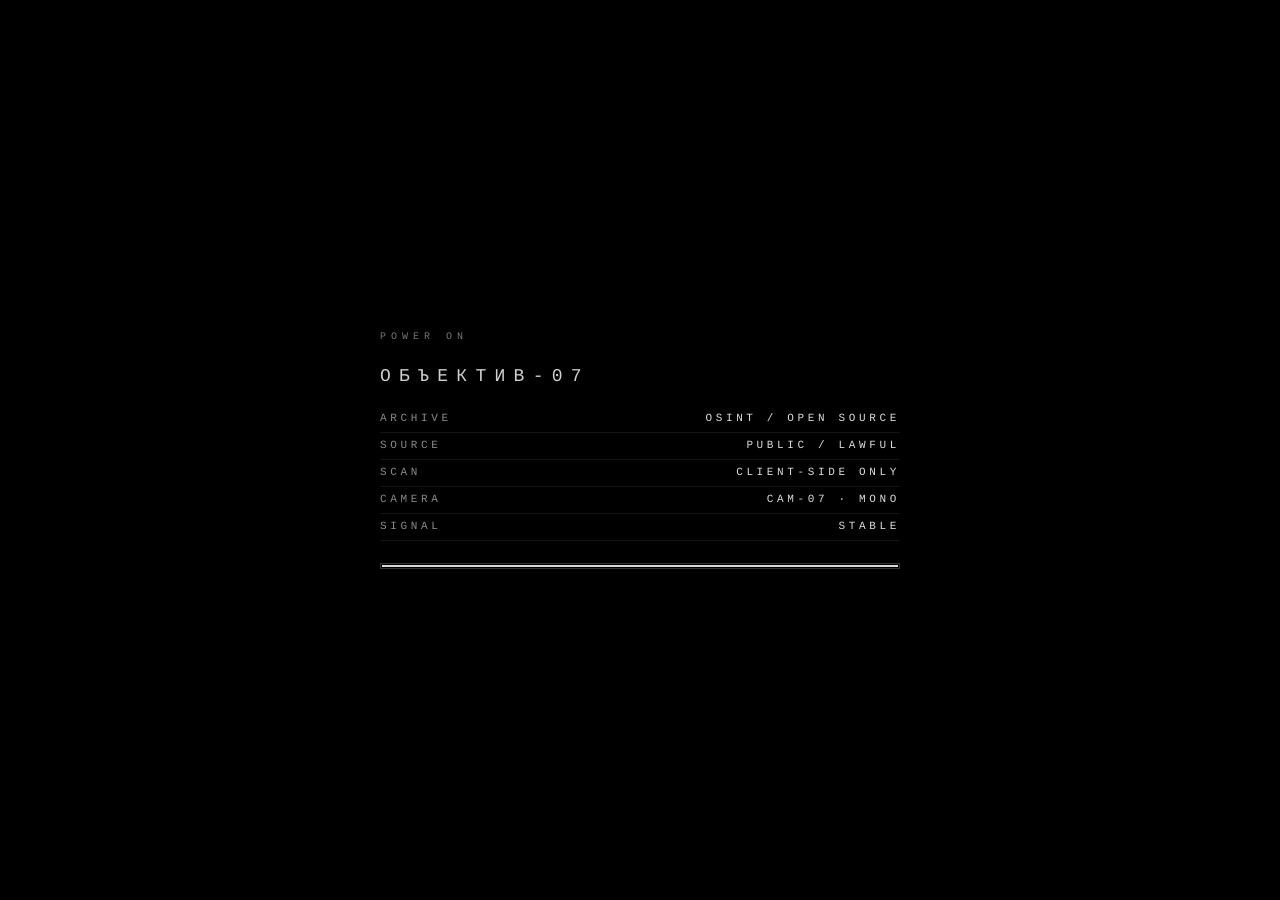
<file: index.html>
<!DOCTYPE html>
<html lang="ru">
<head>
  <meta charset="utf-8" />
  <meta name="viewport" content="width=device-width, initial-scale=1" />
  <title>ОБЪЕКТИВ-07 · OSINT</title>
  <meta name="description" content="Архив открытых источников. Камера 07, монохром, OSD." />
  <link rel="icon" href="data:image/svg+xml,%3Csvg xmlns='http://www.w3.org/2000/svg' viewBox='0 0 16 16'%3E%3Crect fill='%23000' width='16' height='16'/%3E%3Ccircle cx='8' cy='8' r='6' fill='none' stroke='%23ccc' stroke-width='1'/%3E%3Ccircle cx='8' cy='8' r='1' fill='%23ccc'/%3E%3C/svg%3E" />
  <link rel="stylesheet" href="assets/style.css" />
</head>
<body>
  <div class="bezel">
    <div class="screen">
      <div id="world">
        <div class="ui">
          <header class="mast">
            <div class="mast-title">ОБЪЕКТИВ-07 <span>OPEN SOURCE INTELLIGENCE</span></div>
            <div class="mast-meta">CAM-07 · ARCHIVE</div>
          </header>
          <div class="body">
            <nav class="channels" id="channels"></nav>
            <main class="feed" id="feed"></main>
          </div>
        </div>
      </div>
    </div>
  </div>

  <canvas id="grid"></canvas>
  <div class="chroma"></div>
  <div class="vignette"></div>
  <div class="scanlines"></div>
  <div class="scan-roll"></div>
  <div class="glass"></div>
  <canvas id="grain"></canvas>
  <div class="static-flash"></div>

  <div class="hud" aria-hidden="true">
    <div class="bracket nw"></div>
    <div class="bracket ne"></div>
    <div class="bracket sw"></div>
    <div class="bracket se"></div>
    <div class="reticle"></div>
    <div class="tl"><span class="rec-dot"></span>REC  <span id="recTime">00:00:00</span></div>
    <div class="tr" id="clock">0000-00-00  00:00:00</div>
    <div class="bl">CAM-07 &nbsp; ARCHIVE &nbsp; <span id="frameNo">F 0000000</span></div>
    <div class="br">OBJ-07 &nbsp; OSINT FEED</div>
  </div>

  <div id="boot">
    <div class="boot-inner">
      <div class="k">POWER ON</div>
      <h1>ОБЪЕКТИВ-07</h1>
      <div class="boot-line"><span>ARCHIVE</span><b>OSINT / OPEN SOURCE</b></div>
      <div class="boot-line"><span>SOURCE</span><b>PUBLIC / LAWFUL</b></div>
      <div class="boot-line"><span>SCAN</span><b>CLIENT-SIDE ONLY</b></div>
      <div class="boot-line"><span>CAMERA</span><b>CAM-07 · MONO</b></div>
      <div class="boot-line"><span>SIGNAL</span><b>STABLE</b></div>
      <div class="bar"><i></i></div>
    </div>
  </div>

  <div id="nosignal">NO SIGNAL</div>

  <div id="help">
    <div class="help-card">
      <h2>OSD / HELP</h2>
      <p>Архив открытых источников под объективом старой камеры.</p>
      <ul>
        <li><kbd>/</kbd> — фокус на захват / фильтр</li>
        <li><kbd>0</kbd>–<kbd>9</kbd> — канал</li>
        <li><kbd>N</kbd> — no signal</li>
        <li><kbd>H</kbd> — этот экран</li>
        <li><kbd>ESC</kbd> — закрыть</li>
      </ul>
      <p>Чисто чёрный кадр, рыбий глаз, OSD как у аналоговой камеры. Источники — публичные, для законного OSINT.</p>
      <button class="btn" id="helpClose" type="button">CLOSE</button>
    </div>
  </div>

  <script src="assets/tools.js"></script>
  <script src="assets/camera.js"></script>
  <script src="assets/app.js"></script>
</body>
</html>
</file>
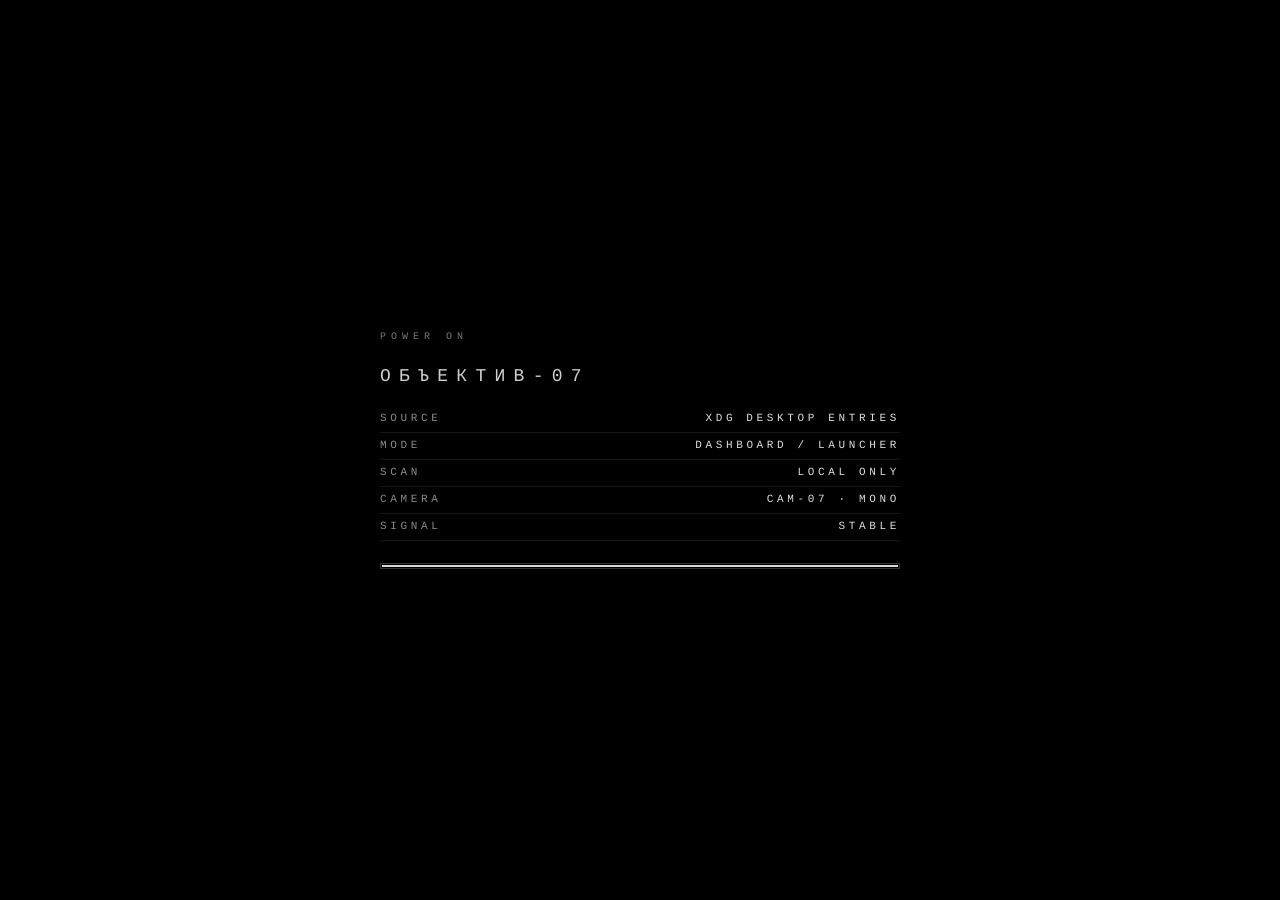
<file: desktop/ui/index.html>
<!DOCTYPE html>
<html lang="ru">
<head>
  <meta charset="utf-8" />
  <meta name="viewport" content="width=device-width, initial-scale=1" />
  <title>ОБЪЕКТИВ-07 · APP DASHBOARD</title>
  <meta name="description" content="Дашборд приложений Arch под объективом старой камеры." />
  <link rel="icon" href="data:image/svg+xml,%3Csvg xmlns='http://www.w3.org/2000/svg' viewBox='0 0 16 16'%3E%3Crect fill='%23000' width='16' height='16'/%3E%3Ccircle cx='8' cy='8' r='6' fill='none' stroke='%23ccc' stroke-width='1'/%3E%3Ccircle cx='8' cy='8' r='1' fill='%23ccc'/%3E%3C/svg%3E" />
  <link rel="stylesheet" href="style.css" />
</head>
<body>
  <div class="bezel">
    <div class="screen">
      <div id="world">
        <div class="ui">
          <header class="mast">
            <div class="mast-title">ОБЪЕКТИВ-07 <span id="subtitle">APP DASHBOARD</span></div>
            <div class="mast-meta" id="hostMeta">CAM-07 · ARCH</div>
          </header>
          <div class="body">
            <nav class="channels" id="channels"></nav>
            <main class="feed" id="feed">
              <div class="stat-row" id="stats"></div>

              <div class="scan-box">
                <div class="scan-row">
                  <input id="q" type="text" placeholder="ПОИСК ПРИЛОЖЕНИЯ…" autocomplete="off" spellcheck="false" />
                  <button id="qClear" type="button">СБРОС</button>
                </div>
                <div class="scan-help" id="scanHelp">/ — поиск · ↑↓←→ — выбор · ↵ — запуск · S — в избранное · R — пересканировать · H — помощь</div>
              </div>

              <div class="feed-head">
                <strong id="chTitle">ВСЕ КАНАЛЫ</strong>
                <span id="chCount"></span>
              </div>

              <div class="grid" id="grid"></div>
              <div class="empty" id="empty" hidden>НЕТ СИГНАЛА — приложения не найдены</div>
              <div class="disclaimer">
                Ярлыки берутся из .desktop-файлов установленных приложений (XDG).
                Запуск — локальный, наружу ничего не отправляется.
              </div>
            </main>
          </div>
        </div>
      </div>
    </div>
  </div>

  <canvas id="grid-canvas"></canvas>
  <div class="chroma"></div>
  <div class="vignette"></div>
  <div class="scanlines"></div>
  <div class="scan-roll"></div>
  <div class="glass"></div>
  <canvas id="grain"></canvas>
  <div class="static-flash"></div>

  <div class="osd" id="osd" aria-hidden="true"></div>

  <div class="hud" aria-hidden="true">
    <div class="bracket nw"></div>
    <div class="bracket ne"></div>
    <div class="bracket sw"></div>
    <div class="bracket se"></div>
    <div class="reticle"></div>
    <div class="tl"><span class="rec-dot"></span>REC&nbsp; <span id="recTime">00:00:00</span></div>
    <div class="tr" id="clock">0000-00-00  00:00:00</div>
    <div class="bl">CAM-07 &nbsp; DASHBOARD &nbsp; <span id="frameNo">F 0000000</span></div>
    <div class="br" id="hostHud">OBJ-07 &nbsp; APPS</div>
  </div>

  <div id="boot">
    <div class="boot-inner">
      <div class="k">POWER ON</div>
      <h1>ОБЪЕКТИВ-07</h1>
      <div class="boot-line"><span>SOURCE</span><b>XDG DESKTOP ENTRIES</b></div>
      <div class="boot-line"><span>MODE</span><b>DASHBOARD / LAUNCHER</b></div>
      <div class="boot-line"><span>SCAN</span><b>LOCAL ONLY</b></div>
      <div class="boot-line"><span>CAMERA</span><b>CAM-07 · MONO</b></div>
      <div class="boot-line"><span>SIGNAL</span><b>STABLE</b></div>
      <div class="bar"><i></i></div>
    </div>
  </div>

  <div id="help">
    <div class="help-card">
      <h2>OSD / HELP</h2>
      <p>Дашборд приложений под объективом старой камеры.</p>
      <ul>
        <li><kbd>/</kbd> — фокус на поиск</li>
        <li><kbd>↑</kbd><kbd>↓</kbd><kbd>←</kbd><kbd>→</kbd> — выбор ярлыка</li>
        <li><kbd>↵</kbd> — запустить</li>
        <li><kbd>S</kbd> — в избранное / убрать</li>
        <li><kbd>0</kbd>–<kbd>9</kbd> — канал</li>
        <li><kbd>R</kbd> — пересканировать приложения</li>
        <li><kbd>H</kbd> — этот экран</li>
        <li><kbd>ESC</kbd> — закрыть / сбросить поиск</li>
      </ul>
      <p>Конфиг: <code>~/.config/objektiv/config.json</code></p>
      <button class="btn" id="helpClose" type="button">CLOSE</button>
    </div>
  </div>

  <script src="payload.js"></script>
  <script src="camera.js"></script>
  <script src="apps.js"></script>
</body>
</html>
</file>
<file: assets/style.css>
/* ОБЪЕКТИВ-07 — black body, old camera */
:root {
  --bg: #000;
  --fg: #d4d4d4;
  --fg-dim: #6e6e6e;
  --fg-faint: #3a3a3a;
  --line: #242424;
  --line-hi: #5c5c5c;
  --rec: #ececec;
  --font: "Lucida Console", "Courier New", Courier, monospace;
  --hud-z: 80;
  --boot-z: 200;
}

*, *::before, *::after { box-sizing: border-box; }

html, body {
  margin: 0;
  padding: 0;
  height: 100%;
  background: #000;
  color: var(--fg);
  font-family: var(--font);
  font-size: 13px;
  line-height: 1.45;
  overflow: hidden;
  cursor: crosshair;
  text-rendering: geometricPrecision;
  -webkit-font-smoothing: none;
  -moz-osx-font-smoothing: unset;
}

::selection { background: #fff; color: #000; }

a { color: inherit; text-decoration: none; }
button, input, textarea { font-family: inherit; color: inherit; }
input, textarea { cursor: text; }

/* —— CRT bezel / sensor —— */
.bezel {
  position: fixed;
  inset: 0;
  background: #000;
  overflow: hidden;
}

.screen {
  position: absolute;
  inset: 10px;
  border-radius: 18% / 22%;
  overflow: hidden;
  background: #000;
  box-shadow:
    inset 0 0 80px 18px #000,
    inset 0 0 160px 50px rgba(0,0,0,.75);
}

.screen.shake {
  animation: camShake 90ms steps(2, end) 2;
}

@keyframes camShake {
  0% { transform: translate(0,0) }
  25% { transform: translate(-2px, 1px) }
  50% { transform: translate(2px, -1px) }
  75% { transform: translate(-1px, 2px) }
  100% { transform: translate(0,0) }
}

/* world = distorted feed */
#world {
  position: absolute;
  inset: 0;
  overflow: hidden;
  transform: scale(1.08);
  transform-origin: 50% 48%;
  -webkit-filter: contrast(1.22) saturate(0) brightness(1.05);
  filter: contrast(1.22) saturate(0) brightness(1.05);
  will-change: filter, transform;
}

.ui {
  height: 100%;
  display: grid;
  grid-template-rows: auto 1fr;
  min-height: 0;
}

/* —— masthead inside feed —— */
.mast {
  display: flex;
  align-items: baseline;
  justify-content: space-between;
  gap: 16px;
  padding: 28px 48px 8px 56px;
  letter-spacing: .18em;
  text-transform: uppercase;
  user-select: none;
}
.mast-title {
  font-size: 13px;
  color: #eee;
}
.mast-title span {
  color: var(--fg-dim);
  letter-spacing: .32em;
  margin-left: 10px;
  font-size: 10px;
}
.mast-meta {
  font-size: 10px;
  color: var(--fg-dim);
  letter-spacing: .28em;
}

.body {
  display: grid;
  grid-template-columns: 220px 1fr;
  min-height: 0;
  height: 100%;
  padding: 4px 28px 72px 36px;
  gap: 8px;
}

/* —— channel list —— */
.channels {
  overflow: auto;
  padding: 8px 8px 24px 12px;
  border-right: 1px solid var(--line);
  min-height: 0;
}
.channels::-webkit-scrollbar, .feed::-webkit-scrollbar { width: 6px; }
.channels::-webkit-scrollbar-thumb, .feed::-webkit-scrollbar-thumb { background: #1c1c1c; }

.ch-label {
  font-size: 9px;
  letter-spacing: .4em;
  color: var(--fg-faint);
  padding: 6px 8px 10px;
}

.ch {
  display: grid;
  grid-template-columns: 28px 1fr;
  gap: 2px 10px;
  padding: 7px 8px;
  border: 1px solid transparent;
  color: var(--fg-dim);
  text-align: left;
  background: transparent;
  width: 100%;
  cursor: crosshair;
  letter-spacing: .12em;
}
.ch .num { font-size: 10px; color: var(--fg-faint); }
.ch .nm { font-size: 11px; color: var(--fg-dim); }
.ch .hint { grid-column: 2; font-size: 9px; color: #2e2e2e; letter-spacing: .16em; }
.ch:hover { border-color: #2a2a2a; color: #cfcfcf; }
.ch:hover .nm { color: #eaeaea; }
.ch.active {
  border-color: #4a4a4a;
  background: #0a0a0a;
}
.ch.active .num { color: #fff; }
.ch.active .nm { color: #fff; }
.ch.active .hint { color: #666; }

/* —— feed —— */
.feed {
  overflow: auto;
  min-height: 0;
  padding: 6px 28px 40px 18px;
}

.feed-head {
  display: flex;
  align-items: baseline;
  justify-content: space-between;
  gap: 12px;
  margin-bottom: 14px;
  letter-spacing: .22em;
  text-transform: uppercase;
  font-size: 10px;
  color: var(--fg-dim);
}
.feed-head strong { color: #eee; font-weight: normal; letter-spacing: .28em; }

/* scanner */
.scan-box {
  border: 1px solid #2a2a2a;
  padding: 16px 16px 14px;
  margin-bottom: 18px;
  background: #000;
  position: relative;
}
.scan-box::before {
  content: "LOCK";
  position: absolute;
  top: -8px;
  left: 12px;
  background: #000;
  padding: 0 8px;
  font-size: 9px;
  letter-spacing: .4em;
  color: #777;
}
.scan-row {
  display: flex;
  gap: 8px;
}
.scan-row input {
  flex: 1;
  background: #000;
  border: 1px solid #333;
  padding: 10px 12px;
  outline: none;
  letter-spacing: .08em;
  font-size: 13px;
  color: #eee;
}
.scan-row input:focus { border-color: #888; }
.scan-row button, .btn {
  background: #000;
  border: 1px solid #5a5a5a;
  padding: 10px 16px;
  letter-spacing: .28em;
  text-transform: uppercase;
  font-size: 10px;
  cursor: crosshair;
  color: #eee;
}
.scan-row button:hover, .btn:hover { background: #fff; color: #000; border-color: #fff; }

.scan-help {
  margin-top: 8px;
  font-size: 10px;
  color: #555;
  letter-spacing: .12em;
}

.type-pill {
  display: inline-block;
  margin-top: 10px;
  border: 1px solid #444;
  padding: 3px 8px;
  font-size: 9px;
  letter-spacing: .3em;
  color: #ccc;
}

.playbook {
  display: grid;
  grid-template-columns: repeat(auto-fill, minmax(160px, 1fr));
  gap: 8px;
  margin-top: 14px;
}
.play-btn {
  display: block;
  border: 1px solid #2c2c2c;
  padding: 10px 12px;
  font-size: 11px;
  letter-spacing: .14em;
  color: #c8c8c8;
  background: #000;
}
.play-btn:hover { border-color: #888; color: #fff; background: #0d0d0d; }
.play-btn small {
  display: block;
  margin-top: 4px;
  color: #4a4a4a;
  letter-spacing: .2em;
  font-size: 8px;
  text-transform: uppercase;
}

/* cards */
.grid {
  display: grid;
  grid-template-columns: repeat(auto-fill, minmax(240px, 1fr));
  gap: 10px;
}

.card {
  display: block;
  border: 1px solid #222;
  padding: 12px 14px 14px;
  background: #000;
  min-height: 108px;
  position: relative;
}
.card:hover {
  border-color: #6a6a6a;
  background: #080808;
}
.card .tag {
  font-size: 8px;
  letter-spacing: .32em;
  color: #555;
  text-transform: uppercase;
}
.card h3 {
  margin: 8px 0 6px;
  font-size: 13px;
  font-weight: normal;
  letter-spacing: .12em;
  color: #eee;
  text-transform: uppercase;
}
.card p {
  margin: 0;
  font-size: 11px;
  color: #7a7a7a;
  letter-spacing: .02em;
  line-height: 1.4;
}
.card .go {
  position: absolute;
  right: 10px;
  top: 10px;
  font-size: 9px;
  color: #444;
  letter-spacing: .2em;
}
.card:hover .go { color: #ccc; }

/* cheats */
.cheat {
  border: 1px solid #222;
  padding: 14px 16px;
  margin-bottom: 10px;
}
.cheat h3 {
  margin: 0 0 8px;
  font-size: 11px;
  letter-spacing: .28em;
  text-transform: uppercase;
  font-weight: normal;
  color: #eee;
}
.cheat p {
  margin: 0;
  color: #8a8a8a;
  font-size: 12px;
}

.dork {
  display: grid;
  grid-template-columns: 1fr auto;
  gap: 8px;
  border: 1px solid #222;
  padding: 10px 12px;
  margin-bottom: 8px;
  align-items: center;
}
.dork code {
  font-family: inherit;
  color: #ddd;
  font-size: 11px;
  word-break: break-all;
}
.dork .dt {
  grid-column: 1 / -1;
  font-size: 9px;
  letter-spacing: .26em;
  color: #666;
  text-transform: uppercase;
}
.copy {
  border: 1px solid #444;
  background: #000;
  padding: 6px 10px;
  font-size: 9px;
  letter-spacing: .24em;
  cursor: crosshair;
  color: #bbb;
}
.copy:hover { background: #fff; color: #000; }

.empty {
  color: #555;
  letter-spacing: .2em;
  font-size: 11px;
  padding: 20px 0;
}

.disclaimer {
  margin-top: 28px;
  padding-top: 12px;
  border-top: 1px solid #1a1a1a;
  color: #3a3a3a;
  font-size: 10px;
  letter-spacing: .08em;
  max-width: 72ch;
}

/* —— HUD overlay (not distorted) —— */
.hud {
  position: fixed;
  inset: 0;
  pointer-events: none;
  z-index: var(--hud-z);
  text-transform: uppercase;
  letter-spacing: .22em;
  font-size: 11px;
  color: #d7d7d7;
  mix-blend-mode: screen;
}

.hud .tl, .hud .tr, .hud .bl, .hud .br, .hud .tc {
  position: absolute;
  white-space: nowrap;
  text-shadow: 0 0 8px #000, 0 0 2px #000;
}
.hud .tl { top: 28px; left: 42px; }
.hud .tr { top: 28px; right: 42px; }
.hud .bl { bottom: 28px; left: 42px; color: #888; font-size: 10px; }
.hud .br { bottom: 28px; right: 42px; color: #888; font-size: 10px; }

.rec-dot {
  display: inline-block;
  width: 8px;
  height: 8px;
  background: #fff;
  border-radius: 50%;
  margin-right: 8px;
  vertical-align: middle;
  animation: recblink 1s steps(1) infinite;
}
@keyframes recblink {
  0%, 49% { opacity: 1; }
  50%, 100% { opacity: 0; }
}

.bracket {
  position: absolute;
  width: 46px;
  height: 46px;
  border: 1px solid rgba(220,220,220,.45);
  pointer-events: none;
}
.bracket.nw { top: 18px; left: 18px; border-right: 0; border-bottom: 0; }
.bracket.ne { top: 18px; right: 18px; border-left: 0; border-bottom: 0; }
.bracket.sw { bottom: 18px; left: 18px; border-right: 0; border-top: 0; }
.bracket.se { bottom: 18px; right: 18px; border-left: 0; border-top: 0; }

.reticle {
  position: absolute;
  left: 50%;
  top: 48%;
  width: 28px;
  height: 28px;
  transform: translate(-50%, -50%);
  opacity: .28;
}
.reticle::before, .reticle::after {
  content: "";
  position: absolute;
  background: #fff;
}
.reticle::before { left: 50%; top: 0; width: 1px; height: 100%; transform: translateX(-50%); }
.reticle::after { top: 50%; left: 0; height: 1px; width: 100%; transform: translateY(-50%); }

/* overlays */
.vignette {
  position: fixed;
  inset: 0;
  pointer-events: none;
  z-index: 70;
  background:
    radial-gradient(ellipse 72% 64% at 50% 48%, transparent 18%, rgba(0,0,0,.35) 52%, rgba(0,0,0,.82) 78%, #000 96%);
}

.scanlines {
  position: fixed;
  inset: 0;
  pointer-events: none;
  z-index: 71;
  background: repeating-linear-gradient(
    to bottom,
    rgba(0,0,0,0) 0px,
    rgba(0,0,0,0) 2px,
    rgba(0,0,0,.22) 3px
  );
  opacity: .55;
  mix-blend-mode: multiply;
}

.scan-roll {
  position: fixed;
  left: 0; right: 0;
  height: 28%;
  pointer-events: none;
  z-index: 72;
  background: linear-gradient(to bottom, transparent, rgba(255,255,255,.03), transparent);
  animation: roll 7.5s linear infinite;
  mix-blend-mode: screen;
}
@keyframes roll {
  0% { top: -30%; }
  100% { top: 110%; }
}

.chroma {
  position: fixed;
  inset: 0;
  pointer-events: none;
  z-index: 69;
  box-shadow:
    inset 10px 0 40px rgba(255, 40, 40, .045),
    inset -12px 0 40px rgba(40, 80, 255, .05);
}

.glass {
  position: fixed;
  inset: 0;
  pointer-events: none;
  z-index: 73;
  background: linear-gradient(115deg, rgba(255,255,255,.07) 0%, rgba(255,255,255,.015) 28%, transparent 46%);
  mix-blend-mode: screen;
  opacity: .55;
}

#grain {
  position: fixed;
  inset: 0;
  width: 100%;
  height: 100%;
  pointer-events: none;
  z-index: 74;
  opacity: .14;
  mix-blend-mode: screen;
}

#grid {
  position: fixed;
  inset: 0;
  width: 100%;
  height: 100%;
  pointer-events: none;
  z-index: 68;
  opacity: .16;
  mix-blend-mode: screen;
}

.static-flash {
  position: fixed;
  inset: 0;
  pointer-events: none;
  z-index: 120;
  opacity: 0;
  background: #000;
}
.static-flash.on { opacity: 1; }

/* boot */
#boot {
  position: fixed;
  inset: 0;
  background: #000;
  z-index: var(--boot-z);
  display: grid;
  place-items: center;
  letter-spacing: .28em;
  text-transform: uppercase;
  color: #cfcfcf;
}
#boot.hide {
  animation: bootout .45s steps(4) forwards;
}
@keyframes bootout {
  0% { opacity: 1; }
  40% { opacity: 1; filter: contrast(4) invert(.2); }
  100% { opacity: 0; visibility: hidden; }
}
.boot-inner { width: min(520px, 80vw); }
.boot-inner .k {
  font-size: 10px;
  color: #777;
  margin-bottom: 18px;
  letter-spacing: .5em;
}
.boot-inner h1 {
  font-size: 18px;
  font-weight: normal;
  letter-spacing: .46em;
  margin: 0 0 22px;
}
.boot-line {
  display: flex;
  justify-content: space-between;
  font-size: 11px;
  color: #8a8a8a;
  margin: 6px 0;
  border-bottom: 1px solid #151515;
  padding-bottom: 4px;
}
.boot-line b { color: #ddd; font-weight: normal; }
.bar {
  margin-top: 22px;
  height: 6px;
  border: 1px solid #333;
  padding: 1px;
}
.bar > i {
  display: block;
  height: 100%;
  width: 0;
  background: #d8d8d8;
  animation: fill 2.1s steps(18) forwards;
}
@keyframes fill { to { width: 100%; } }

.nosignal {
  position: fixed;
  inset: 0;
  display: none;
  place-items: center;
  z-index: 190;
  background: #000;
  letter-spacing: .5em;
  color: #bbb;
  font-size: 18px;
  text-transform: uppercase;
}
.nosignal.show { display: grid; }

/* help */
#help {
  display: none;
  position: fixed;
  inset: 0;
  z-index: 160;
  background: rgba(0,0,0,.72);
  place-items: center;
  pointer-events: auto;
}
#help.show { display: grid; }
.help-card {
  width: min(560px, 86vw);
  border: 1px solid #444;
  background: #000;
  padding: 22px 24px;
  letter-spacing: .12em;
}
.help-card h2 {
  font-size: 12px;
  letter-spacing: .4em;
  font-weight: normal;
  margin: 0 0 14px;
  text-transform: uppercase;
}
.help-card p, .help-card li {
  color: #9a9a9a;
  font-size: 12px;
}
.help-card kbd {
  border: 1px solid #555;
  padding: 1px 6px;
  font-family: inherit;
  color: #eee;
}

.filter-bar {
  display: flex;
  gap: 8px;
  margin-bottom: 14px;
}
.filter-bar input {
  flex: 1;
  background: #000;
  border: 1px solid #2a2a2a;
  padding: 8px 10px;
  outline: none;
  letter-spacing: .08em;
}
.filter-bar input:focus { border-color: #666; }

.stat-row {
  display: grid;
  grid-template-columns: repeat(4, 1fr);
  gap: 8px;
  margin: 0 0 18px;
}
.stat {
  border: 1px solid #222;
  padding: 10px 12px;
}
.stat b {
  display: block;
  font-weight: normal;
  font-size: 16px;
  letter-spacing: .16em;
  color: #eee;
}
.stat span {
  font-size: 9px;
  letter-spacing: .28em;
  color: #555;
  text-transform: uppercase;
}

/* flicker of whole screen */
.flicker {
  animation: flicker .12s linear 1;
}
@keyframes flicker {
  0%, 100% { opacity: 1; }
  40% { opacity: .82; }
  70% { opacity: 1; }
}

@media (max-width: 860px) {
  .body { grid-template-columns: 1fr; padding: 0 16px 80px; }
  .channels {
    display: flex;
    overflow-x: auto;
    border-right: 0;
    border-bottom: 1px solid #222;
    padding: 8px 4px;
  }
  .ch { min-width: 150px; }
  .ch .hint { display: none; }
  .mast { padding: 36px 18px 6px; }
  .stat-row { grid-template-columns: 1fr 1fr; }
}

@media (prefers-reduced-motion: reduce) {
  .rec-dot, .scan-roll, .bar > i, #boot.hide { animation: none; }
  #world { transform: none; filter: none; }
}
</file>
<file: desktop/ui/style.css>
/* ОБЪЕКТИВ-07 · DASHBOARD — black body, old camera */
:root {
  --bg: #000;
  --fg: #d4d4d4;
  --fg-dim: #6e6e6e;
  --fg-faint: #3a3a3a;
  --line: #242424;
  --line-hi: #5c5c5c;
  --rec: #ececec;
  --font: "Lucida Console", "Courier New", Courier, monospace;
  --hud-z: 80;
  --boot-z: 200;
}

*, *::before, *::after { box-sizing: border-box; }

html, body {
  margin: 0;
  padding: 0;
  height: 100%;
  background: #000;
  color: var(--fg);
  font-family: var(--font);
  font-size: 13px;
  line-height: 1.45;
  overflow: hidden;
  cursor: crosshair;
  text-rendering: geometricPrecision;
  -webkit-font-smoothing: none;
  -moz-osx-font-smoothing: unset;
}

::selection { background: #fff; color: #000; }

a { color: inherit; text-decoration: none; }
button, input, textarea { font-family: inherit; color: inherit; }
input, textarea { cursor: text; }

/* —— CRT bezel / sensor —— */
.bezel { position: fixed; inset: 0; background: #000; overflow: hidden; }

.screen {
  position: absolute;
  inset: 8px;
  border-radius: 18% / 22%;
  overflow: hidden;
  background: #000;
  box-shadow:
    inset 0 0 80px 18px #000,
    inset 0 0 160px 50px rgba(0,0,0,.75);
}

.screen.shake { animation: camShake 90ms steps(2, end) 2; }

@keyframes camShake {
  0% { transform: translate(0,0) }
  25% { transform: translate(-2px, 1px) }
  50% { transform: translate(2px, -1px) }
  75% { transform: translate(-1px, 2px) }
  100% { transform: translate(0,0) }
}

/* world = distorted feed */
#world {
  position: absolute;
  inset: 0;
  overflow: hidden;
  -webkit-filter: contrast(1.18) saturate(0) brightness(1.04);
  filter: contrast(1.18) saturate(0) brightness(1.04);
  will-change: filter, transform;
}

.ui { height: 100%; display: grid; grid-template-rows: auto 1fr; min-height: 0; }

/* —— masthead inside feed —— */
.mast {
  display: flex;
  align-items: baseline;
  justify-content: space-between;
  gap: 16px;
  padding: 30px 48px 8px 56px;
  letter-spacing: .18em;
  text-transform: uppercase;
  user-select: none;
}
.mast-title { font-size: 13px; color: #eee; }
.mast-title span { color: var(--fg-dim); letter-spacing: .32em; margin-left: 10px; font-size: 10px; }
.mast-meta { font-size: 10px; color: var(--fg-dim); letter-spacing: .28em; }

.body {
  display: grid;
  grid-template-columns: 220px 1fr;
  min-height: 0;
  height: 100%;
  padding: 4px 28px 76px 36px;
  gap: 8px;
}

/* —— channel list —— */
.channels {
  overflow: auto;
  padding: 8px 8px 24px 12px;
  border-right: 1px solid var(--line);
  min-height: 0;
}
.channels::-webkit-scrollbar, .feed::-webkit-scrollbar { width: 6px; }
.channels::-webkit-scrollbar-thumb, .feed::-webkit-scrollbar-thumb { background: #1c1c1c; }

.ch-label { font-size: 9px; letter-spacing: .4em; color: var(--fg-faint); padding: 6px 8px 10px; }

.ch {
  display: grid;
  grid-template-columns: 26px 1fr auto;
  gap: 2px 10px;
  padding: 7px 8px;
  border: 1px solid transparent;
  color: var(--fg-dim);
  text-align: left;
  background: transparent;
  width: 100%;
  cursor: crosshair;
  letter-spacing: .12em;
}
.ch .num { font-size: 10px; color: var(--fg-faint); }
.ch .nm { font-size: 11px; color: var(--fg-dim); }
.ch .cnt { font-size: 9px; color: #2e2e2e; }
.ch:hover { border-color: #2a2a2a; color: #cfcfcf; }
.ch:hover .nm { color: #eaeaea; }
.ch.active { border-color: #4a4a4a; background: #0a0a0a; }
.ch.active .num, .ch.active .nm { color: #fff; }
.ch.active .cnt { color: #666; }

/* —— feed —— */
.feed { overflow: auto; min-height: 0; padding: 6px 28px 40px 18px; }

.feed-head {
  display: flex;
  align-items: baseline;
  justify-content: space-between;
  gap: 12px;
  margin-bottom: 12px;
  letter-spacing: .22em;
  text-transform: uppercase;
  font-size: 10px;
  color: var(--fg-dim);
}
.feed-head strong { color: #eee; font-weight: normal; letter-spacing: .28em; }

/* scanner / search */
.scan-box {
  border: 1px solid #2a2a2a;
  padding: 16px 16px 14px;
  margin-bottom: 18px;
  background: #000;
  position: relative;
}
.scan-box::before {
  content: "ПОИСК";
  position: absolute;
  top: -8px;
  left: 12px;
  background: #000;
  padding: 0 8px;
  font-size: 9px;
  letter-spacing: .4em;
  color: #777;
}
.scan-row { display: flex; gap: 8px; }
.scan-row input {
  flex: 1;
  background: #000;
  border: 1px solid #333;
  padding: 10px 12px;
  outline: none;
  letter-spacing: .08em;
  font-size: 13px;
  color: #eee;
}
.scan-row input:focus { border-color: #888; }
.scan-row button, .btn {
  background: #000;
  border: 1px solid #5a5a5a;
  padding: 10px 16px;
  letter-spacing: .28em;
  text-transform: uppercase;
  font-size: 10px;
  cursor: crosshair;
  color: #eee;
}
.scan-row button:hover, .btn:hover { background: #fff; color: #000; border-color: #fff; }

.scan-help { margin-top: 8px; font-size: 10px; color: #555; letter-spacing: .1em; }

.stat-row { display: grid; grid-template-columns: repeat(4, 1fr); gap: 8px; margin: 0 0 18px; }
.stat { border: 1px solid #222; padding: 10px 12px; }
.stat b { display: block; font-weight: normal; font-size: 16px; letter-spacing: .16em; color: #eee; }
.stat span { font-size: 9px; letter-spacing: .28em; color: #555; text-transform: uppercase; }

/* —— app grid —— */
.grid { display: grid; grid-template-columns: repeat(auto-fill, minmax(232px, 1fr)); gap: 10px; }

.app {
  display: grid;
  grid-template-columns: 56px 1fr;
  gap: 12px;
  border: 1px solid #222;
  padding: 12px 14px 14px;
  background: #000;
  min-height: 100px;
  position: relative;
  cursor: crosshair;
  text-align: left;
}
.app:hover { border-color: #6a6a6a; background: #080808; }
.app.sel { border-color: #9a9a9a; background: #0d0d0d; }
.app.fav { box-shadow: inset 2px 0 0 #d8d8d8; }

.app .ico {
  width: 56px;
  height: 56px;
  display: grid;
  place-items: center;
  border: 1px solid #1e1e1e;
  background: #050505;
  overflow: hidden;
}
.app .ico img { max-width: 42px; max-height: 42px; filter: grayscale(1) contrast(1.3) brightness(1.08); }
.app .ico .fallback { font-size: 20px; color: #b5b5b5; letter-spacing: .08em; }

.app h3 {
  margin: 0 0 4px;
  font-size: 12px;
  font-weight: normal;
  letter-spacing: .14em;
  color: #eee;
  text-transform: uppercase;
}
.app p { margin: 0; font-size: 10px; color: #7a7a7a; line-height: 1.4; }
.app .exec {
  margin-top: 6px;
  font-size: 9px;
  color: #464646;
  letter-spacing: .06em;
  word-break: break-all;
}
.app .run {
  position: absolute;
  right: 10px;
  top: 10px;
  font-size: 9px;
  color: #444;
  letter-spacing: .2em;
}
.app:hover .run, .app.sel .run { color: #ccc; }
.app .term {
  display: inline-block;
  border: 1px solid #333;
  color: #888;
  font-size: 8px;
  letter-spacing: .2em;
  padding: 0 4px;
  margin-left: 6px;
  vertical-align: 1px;
}
.app .acts { display: flex; flex-wrap: wrap; gap: 6px; margin-top: 8px; }
.app .acts button {
  border: 1px solid #2c2c2c;
  background: #000;
  color: #b0b0b0;
  font-size: 8px;
  letter-spacing: .2em;
  padding: 3px 6px;
  cursor: crosshair;
  text-transform: uppercase;
}
.app .acts button:hover { border-color: #888; color: #fff; background: #0d0d0d; }

.empty { color: #555; letter-spacing: .2em; font-size: 11px; padding: 20px 0; }

.disclaimer {
  margin-top: 28px;
  padding-top: 12px;
  border-top: 1px solid #1a1a1a;
  color: #3a3a3a;
  font-size: 10px;
  letter-spacing: .08em;
  max-width: 76ch;
}
.disclaimer code { color: #666; }

/* —— OSD message —— */
.osd {
  position: fixed;
  left: 50%;
  bottom: 74px;
  transform: translateX(-50%);
  z-index: 150;
  padding: 6px 14px;
  border: 1px solid #444;
  background: rgba(0,0,0,.72);
  color: #e6e6e6;
  font-size: 10px;
  letter-spacing: .3em;
  text-transform: uppercase;
  white-space: nowrap;
  opacity: 0;
  transition: opacity .12s linear;
  pointer-events: none;
}
.osd.show { opacity: 1; }

/* —— HUD overlay (not distorted) —— */
.hud {
  position: fixed;
  inset: 0;
  pointer-events: none;
  z-index: var(--hud-z);
  text-transform: uppercase;
  letter-spacing: .22em;
  font-size: 11px;
  color: #d7d7d7;
  mix-blend-mode: screen;
}

.hud .tl, .hud .tr, .hud .bl, .hud .br, .hud .tc {
  position: absolute;
  white-space: nowrap;
  text-shadow: 0 0 8px #000, 0 0 2px #000;
}
.hud .tl { top: 28px; left: 42px; }
.hud .tr { top: 28px; right: 42px; }
.hud .bl { bottom: 28px; left: 42px; color: #888; font-size: 10px; }
.hud .br { bottom: 28px; right: 42px; color: #888; font-size: 10px; }

.rec-dot {
  display: inline-block;
  width: 8px;
  height: 8px;
  background: #fff;
  border-radius: 50%;
  margin-right: 8px;
  vertical-align: middle;
  animation: recblink 1s steps(1) infinite;
}
@keyframes recblink { 0%, 49% { opacity: 1; } 50%, 100% { opacity: 0; } }

.bracket {
  position: absolute;
  width: 46px;
  height: 46px;
  border: 1px solid rgba(220,220,220,.45);
  pointer-events: none;
}
.bracket.nw { top: 18px; left: 18px; border-right: 0; border-bottom: 0; }
.bracket.ne { top: 18px; right: 18px; border-left: 0; border-bottom: 0; }
.bracket.sw { bottom: 18px; left: 18px; border-right: 0; border-top: 0; }
.bracket.se { bottom: 18px; right: 18px; border-left: 0; border-top: 0; }

.reticle { position: absolute; left: 50%; top: 48%; width: 28px; height: 28px; transform: translate(-50%, -50%); opacity: .28; }
.reticle::before, .reticle::after { content: ""; position: absolute; background: #fff; }
.reticle::before { left: 50%; top: 0; width: 1px; height: 100%; transform: translateX(-50%); }
.reticle::after { top: 50%; left: 0; height: 1px; width: 100%; transform: translateY(-50%); }

/* overlays */
.vignette {
  position: fixed;
  inset: 0;
  pointer-events: none;
  z-index: 70;
  background:
    radial-gradient(ellipse 72% 64% at 50% 48%, transparent 18%, rgba(0,0,0,.35) 52%, rgba(0,0,0,.82) 78%, #000 96%);
}

.scanlines {
  position: fixed;
  inset: 0;
  pointer-events: none;
  z-index: 71;
  background: repeating-linear-gradient(
    to bottom,
    rgba(0,0,0,0) 0px,
    rgba(0,0,0,0) 2px,
    rgba(0,0,0,.22) 3px
  );
  opacity: .55;
  mix-blend-mode: multiply;
}
body.no-scanlines .scanlines { display: none; }

.scan-roll {
  position: fixed;
  left: 0; right: 0;
  height: 28%;
  pointer-events: none;
  z-index: 72;
  background: linear-gradient(to bottom, transparent, rgba(255,255,255,.03), transparent);
  animation: roll 7.5s linear infinite;
  mix-blend-mode: screen;
}
@keyframes roll { 0% { top: -30%; } 100% { top: 110%; } }

.chroma {
  position: fixed;
  inset: 0;
  pointer-events: none;
  z-index: 69;
  box-shadow:
    inset 10px 0 40px rgba(255, 40, 40, .045),
    inset -12px 0 40px rgba(40, 80, 255, .05);
}

.glass {
  position: fixed;
  inset: 0;
  pointer-events: none;
  z-index: 73;
  background: linear-gradient(115deg, rgba(255,255,255,.07) 0%, rgba(255,255,255,.015) 28%, transparent 46%);
  mix-blend-mode: screen;
  opacity: .55;
}

#grain {
  position: fixed;
  inset: 0;
  width: 100%;
  height: 100%;
  pointer-events: none;
  z-index: 74;
  opacity: .14;
  mix-blend-mode: screen;
}
body.no-grain #grain { display: none; }

#grid-canvas {
  position: fixed;
  inset: 0;
  width: 100%;
  height: 100%;
  pointer-events: none;
  z-index: 68;
  opacity: .16;
  mix-blend-mode: screen;
}

.static-flash {
  position: fixed;
  inset: 0;
  pointer-events: none;
  z-index: 120;
  opacity: 0;
  background: #000;
}
.static-flash.on { opacity: 1; }

/* boot */
#boot {
  position: fixed;
  inset: 0;
  background: #000;
  z-index: var(--boot-z);
  display: grid;
  place-items: center;
  letter-spacing: .28em;
  text-transform: uppercase;
  color: #cfcfcf;
}
#boot.hide { animation: bootout .45s steps(4) forwards; }
@keyframes bootout {
  0% { opacity: 1; }
  40% { opacity: 1; filter: contrast(4) invert(.2); }
  100% { opacity: 0; visibility: hidden; }
}
.boot-inner { width: min(520px, 80vw); }
.boot-inner .k { font-size: 10px; color: #777; margin-bottom: 18px; letter-spacing: .5em; }
.boot-inner h1 { font-size: 18px; font-weight: normal; letter-spacing: .46em; margin: 0 0 22px; }
.boot-line {
  display: flex;
  justify-content: space-between;
  font-size: 11px;
  color: #8a8a8a;
  margin: 6px 0;
  border-bottom: 1px solid #151515;
  padding-bottom: 4px;
}
.boot-line b { color: #ddd; font-weight: normal; }
.bar { margin-top: 22px; height: 6px; border: 1px solid #333; padding: 1px; }
.bar > i { display: block; height: 100%; width: 0; background: #d8d8d8; animation: fill 2.1s steps(18) forwards; }
@keyframes fill { to { width: 100%; } }

/* help */
#help {
  display: none;
  position: fixed;
  inset: 0;
  z-index: 160;
  background: rgba(0,0,0,.72);
  place-items: center;
  pointer-events: auto;
}
#help.show { display: grid; }
.help-card {
  width: min(580px, 86vw);
  border: 1px solid #444;
  background: #000;
  padding: 22px 24px;
  letter-spacing: .12em;
}
.help-card h2 { font-size: 12px; letter-spacing: .4em; font-weight: normal; margin: 0 0 14px; text-transform: uppercase; }
.help-card p, .help-card li { color: #9a9a9a; font-size: 12px; }
.help-card kbd { border: 1px solid #555; padding: 1px 6px; font-family: inherit; color: #eee; }
.help-card code { color: #bbb; }

/* flicker of whole screen */
.flicker { animation: flicker .12s linear 1; }
@keyframes flicker { 0%, 100% { opacity: 1; } 40% { opacity: .82; } 70% { opacity: 1; } }

@media (max-width: 1100px) {
  .body { grid-template-columns: 180px 1fr; }
}

@media (max-width: 860px) {
  .body { grid-template-columns: 1fr; padding: 0 16px 84px; }
  .channels { display: flex; overflow-x: auto; border-right: 0; border-bottom: 1px solid #222; padding: 8px 4px; }
  .ch { min-width: 150px; }
  .mast { padding: 38px 18px 6px; }
  .stat-row { grid-template-columns: 1fr 1fr; }
  .grid { grid-template-columns: repeat(auto-fill, minmax(180px, 1fr)); }
}

@media (prefers-reduced-motion: reduce) {
  .rec-dot, .scan-roll, .bar > i, #boot.hide { animation: none; }
  #world { transform: none; filter: none; }
}
</file>
